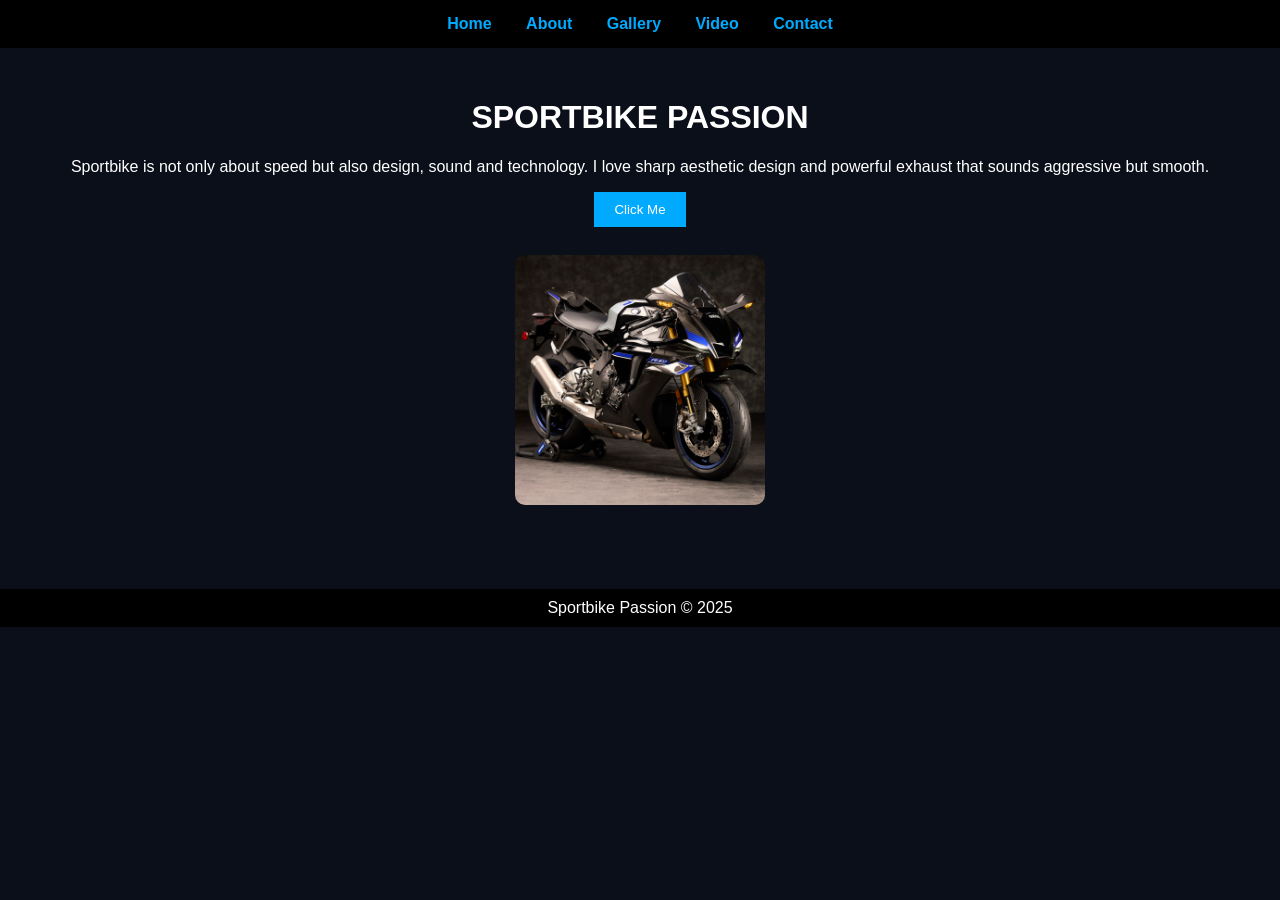
<file: index.html>
<!DOCTYPE html>
<html>
<head>
<title>SPORTBIKE PASSION</title>
<link rel="stylesheet" href="style.css">
<script src="script.js"></script>
</head>
<body>

<nav>
<a href="index.html">Home</a>
<a href="about.html">About</a>
<a href="gallery.html">Gallery</a>
<a href="video.html">Video</a>
<a href="contact.html">Contact</a>
</nav>

<div class="container">
<h1>SPORTBIKE PASSION</h1>
<p>Sportbike is not only about speed but also design, sound and technology. 
I love sharp aesthetic design and powerful exhaust that sounds aggressive but smooth.</p>

<button onclick="hello()">Click Me</button>

<br><br>
<img src="bike1.jpg">
</div>

<footer>Sportbike Passion © 2025</footer>
</body>
</html>
</file>
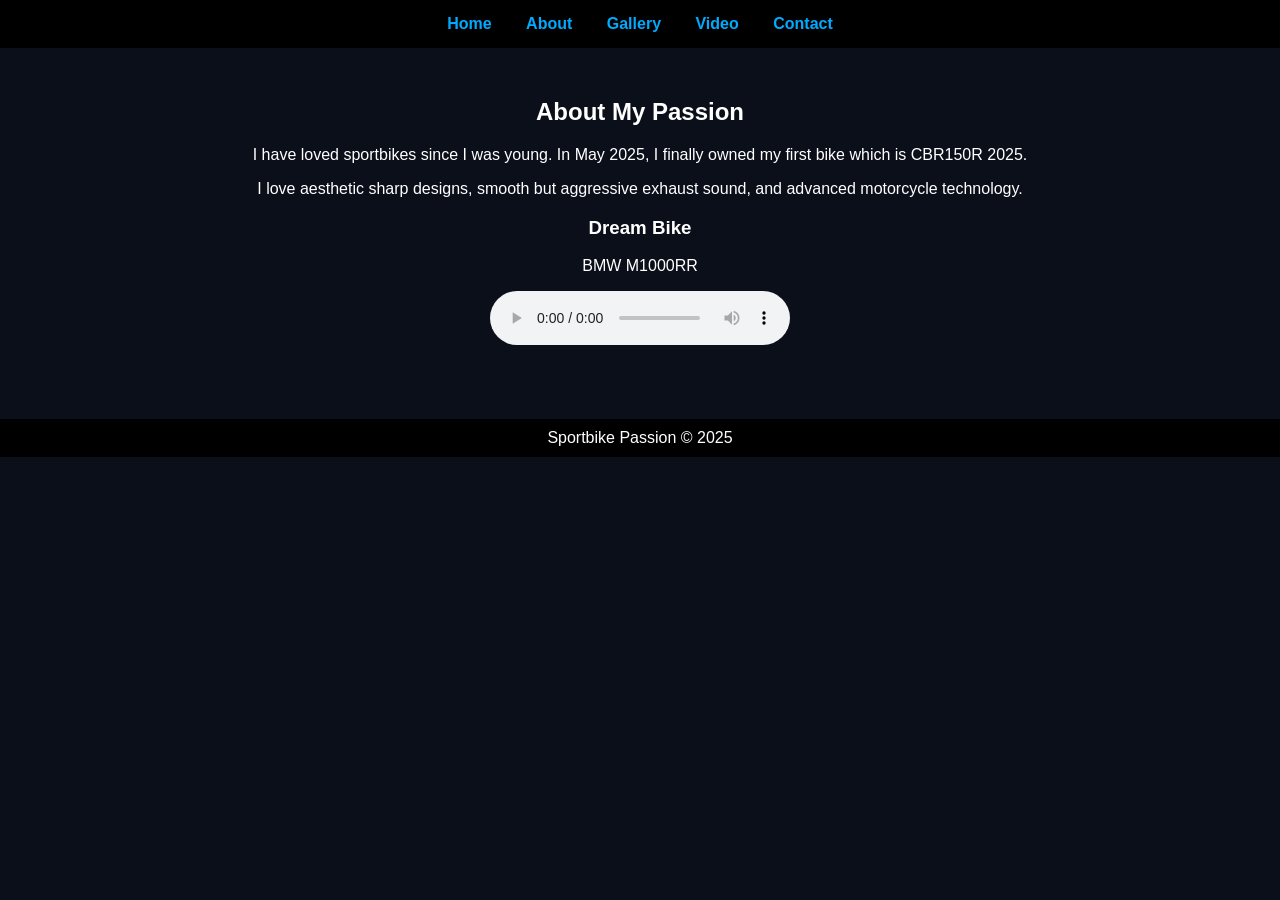
<file: about.html>
<!DOCTYPE html>
<html>
<head>
<title>About</title>
<link rel="stylesheet" href="style.css">
</head>
<body>

<nav>
<a href="index.html">Home</a>
<a href="about.html">About</a>
<a href="gallery.html">Gallery</a>
<a href="video.html">Video</a>
<a href="contact.html">Contact</a>
</nav>

<div class="container">
<h2>About My Passion</h2>

<p>I have loved sportbikes since I was young. 
In May 2025, I finally owned my first bike which is CBR150R 2025.</p>

<p>I love aesthetic sharp designs, smooth but aggressive exhaust sound, 
and advanced motorcycle technology.</p>

<h3>Dream Bike</h3>
<p>BMW M1000RR</p>

<audio controls>
<source src="https://www.soundhelix.com/examples/mp3/SoundHelix-Song-1.mp3">
</audio>

</div>

<footer>Sportbike Passion © 2025</footer>
</body>
</html>
</file>
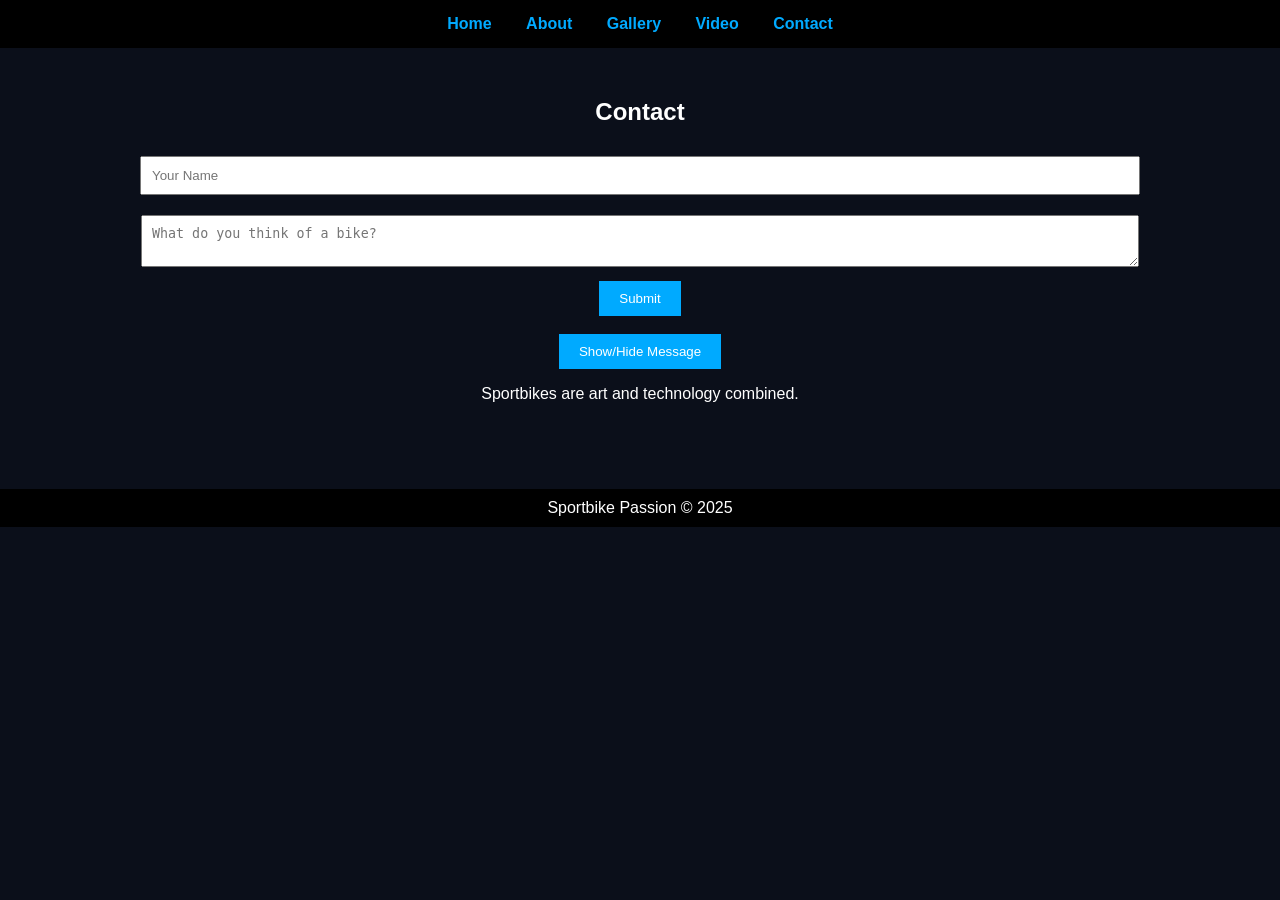
<file: contact.html>
<!DOCTYPE html>
<html>
<head>
<title>Contact</title>
<link rel="stylesheet" href="style.css">

<script src="https://code.jquery.com/jquery-3.6.0.min.js"></script>
<script src="script.js"></script>
</head>
<body>

<nav>
<a href="index.html">Home</a>
<a href="about.html">About</a>
<a href="gallery.html">Gallery</a>
<a href="video.html">Video</a>
<a href="contact.html">Contact</a>
</nav>

<div class="container">
<h2>Contact</h2>

<form onsubmit="return validateForm()">
<input type="text" id="name" placeholder="Your Name"><br>
<textarea placeholder="What do you think of a bike?"></textarea><br>
<button type="submit">Submit</button>
</form>

<br>
<button id="toggle">Show/Hide Message</button>
<p id="msg">Sportbikes are art and technology combined.</p>

</div>

<footer>Sportbike Passion © 2025</footer>

<script>
$("#toggle").click(function(){
  $("#msg").fadeToggle();
});
</script>

</body>
</html>
</file>
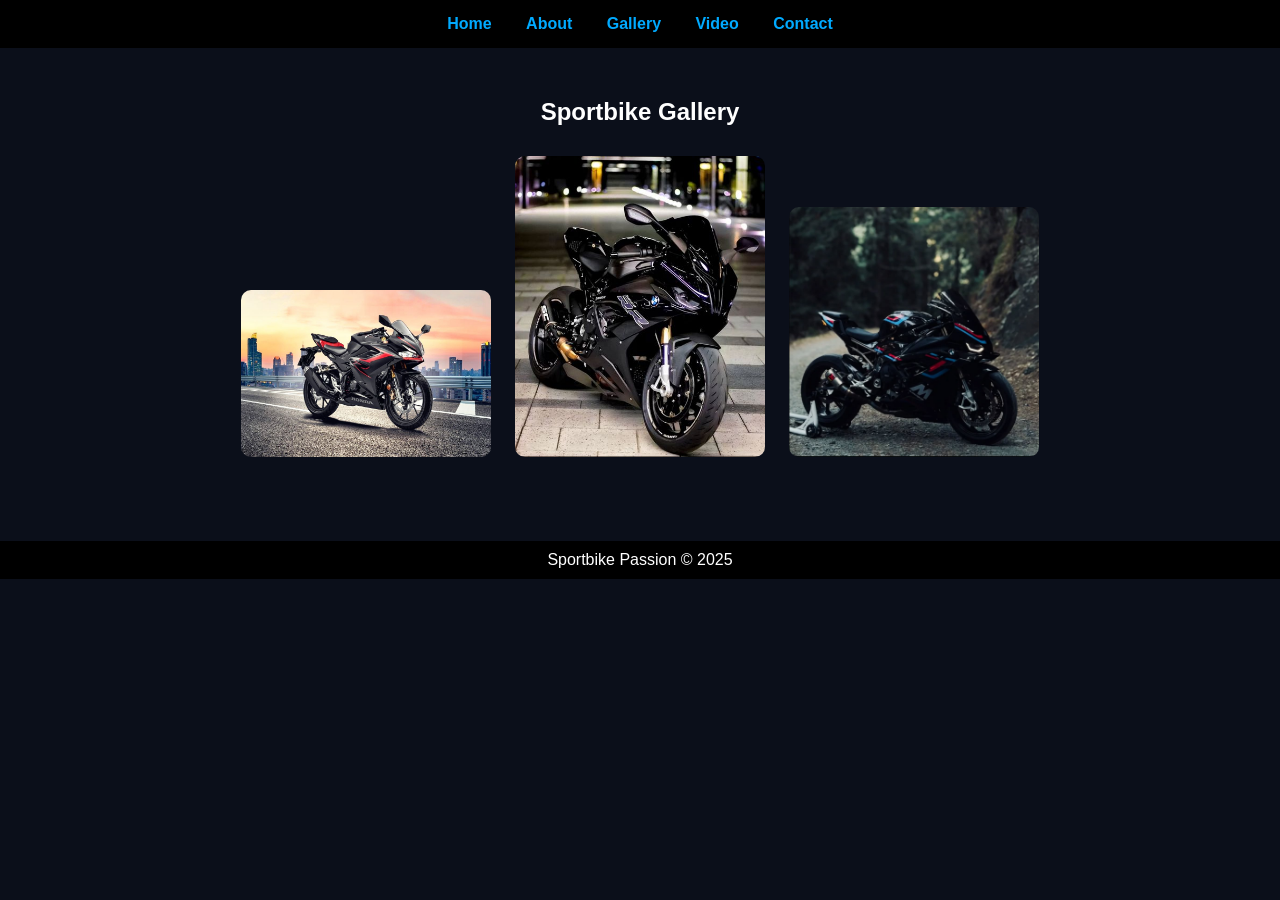
<file: gallery.html>
<!DOCTYPE html>
<html>
<head>
<title>Gallery</title>
<link rel="stylesheet" href="style.css">
</head>
<body>

<nav>
<a href="index.html">Home</a>
<a href="about.html">About</a>
<a href="gallery.html">Gallery</a>
<a href="video.html">Video</a>
<a href="contact.html">Contact</a>
</nav>

<div class="container">
<h2>Sportbike Gallery</h2>

<img src="bike2.jpg">
<img src="bike4.jpg">
<img src="bike3.jpeg">

</div>

<footer>Sportbike Passion © 2025</footer>
</body>
</html>
</file>
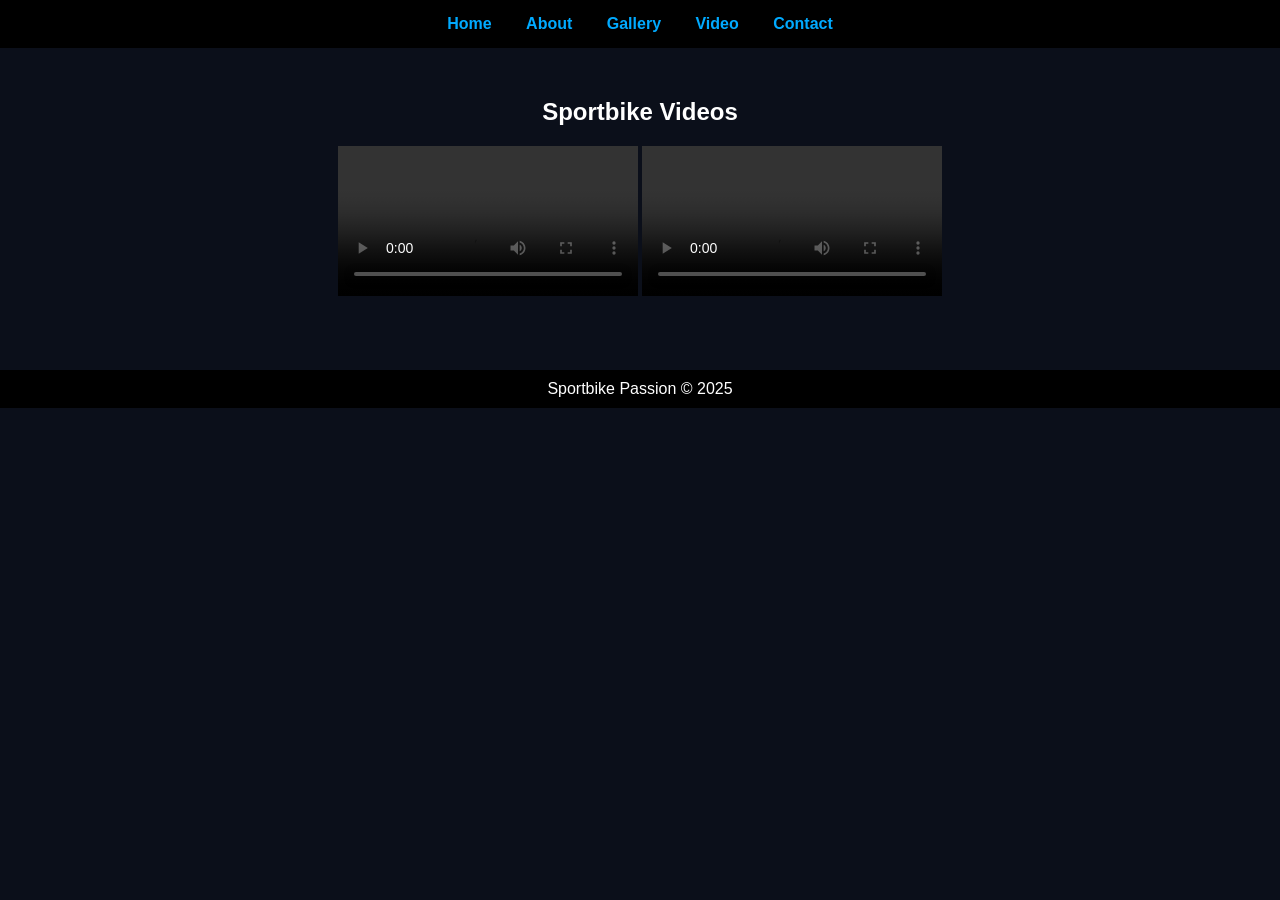
<file: video.html>
<!DOCTYPE html>
<html>
<head>
<title>Video</title>
<link rel="stylesheet" href="style.css">
</head>
<body>

<nav>
<a href="index.html">Home</a>
<a href="about.html">About</a>
<a href="gallery.html">Gallery</a>
<a href="video.html">Video</a>
<a href="contact.html">Contact</a>
</nav>

<div class="container">
<h2>Sportbike Videos</h2>

<video width="300" controls>
  <source src="video1.mp4" type="video/mp4">
</video>

<video width="300" controls>
  <source src="video2.mp4" type="video/mp4">
</video>


</div>

<footer>Sportbike Passion © 2025</footer>
</body>
</html>
</file>
<file: style.css>
body{
  margin:0;
  font-family: Arial, sans-serif;
  background:#0b0f1a;
  color:white;
}

nav{
  background:black;
  padding:15px;
  text-align:center;
}

nav a{
  color:#00aaff;
  margin:15px;
  text-decoration:none;
  font-weight:bold;
}

nav a:hover{
  color:white;
}

.container{
  padding:30px;
  text-align:center;
}

img{
  width:250px;
  margin:10px;
  border-radius:10px;
}

footer{
  background:black;
  padding:10px;
  text-align:center;
  margin-top:40px;
}

button{
  padding:10px 20px;
  background:#00aaff;
  border:none;
  color:white;
  cursor:pointer;
}

input, textarea{
  padding:10px;
  width:80%;
  margin:10px;
}

/* Responsive */
@media(max-width:600px){
  img{width:90%;}
  nav a{display:block; margin:10px;}
}
</file>
